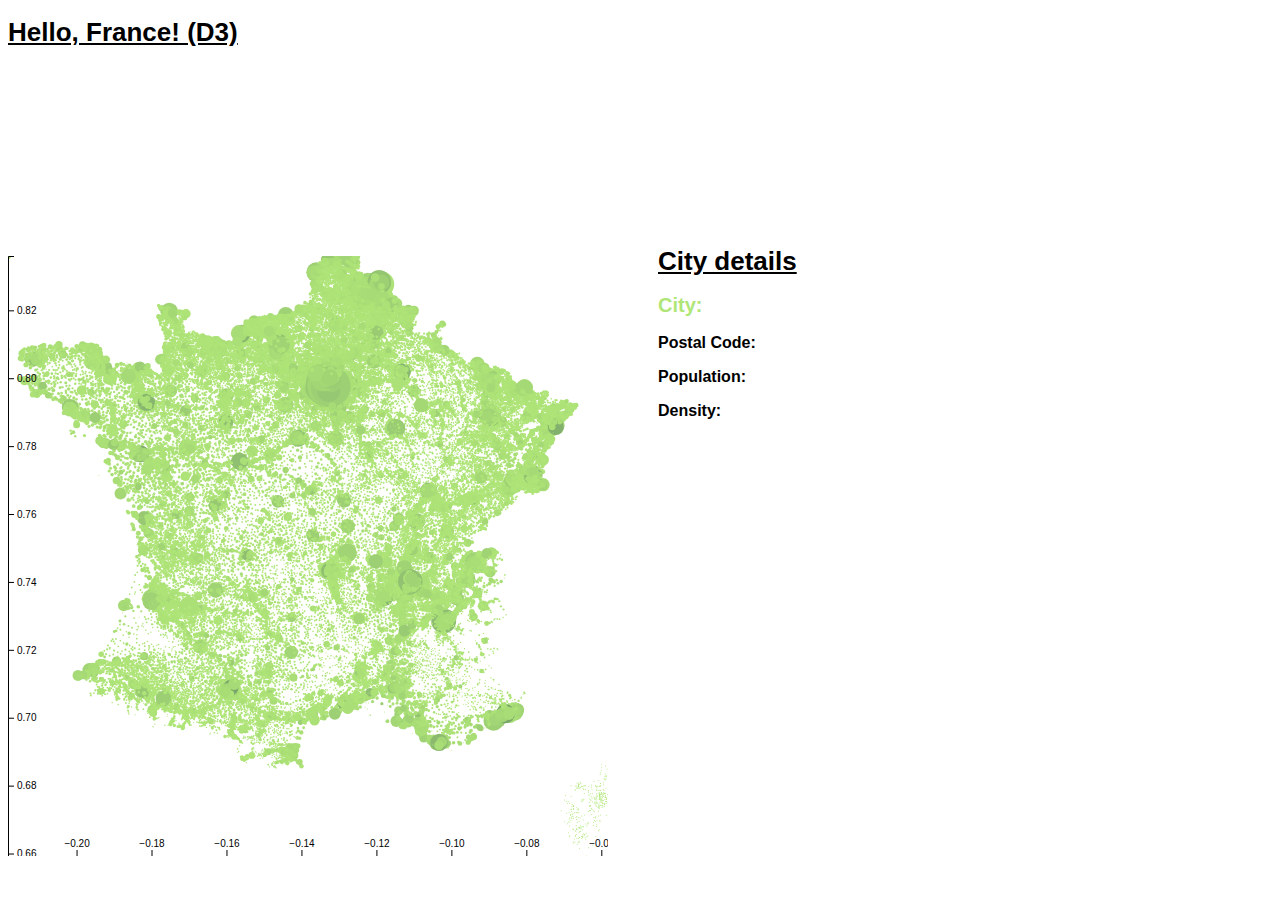
<file: TP D3/index.html>
<!DOCTYPE html>
<html lang="en">
<head>
    <meta charset="UTF-8">
    <title>Hello, France!</title>
    <script src="js/d3/d3.js"></script>
    <link rel="stylesheet" type="text/css" href="css/style.css">
</head>
<body>
    <h1>Hello, France! (D3)</h1>

    <div class="detailbox">
        <h1 class="detail">City details</h1>

        <h2 class="city">City:</h2>

        <h3 class="postalCode">Postal Code:</h3>
        <h3 class="population">Population:</h3>
        <h3 class="density">Density:</h3>
    </div>

    <script src="js/hello-france.js"></script>

</body>
</html>
</file>
<file: TP D3/css/style.css>
h1 {
    text-decoration: underline;
}

.city {
    color: rgb(176, 230, 120);
    font-size: 20px;
    font-family: sans-serif;
}

.detailbox{
    position: relative;
    top: 180px; 
    left: 650px;
}

h3{
    font-size: 16px;
    font-family: sans-serif;
}

h1{
    font-size: 26px;
    font-family: sans-serif;
}
</file>
